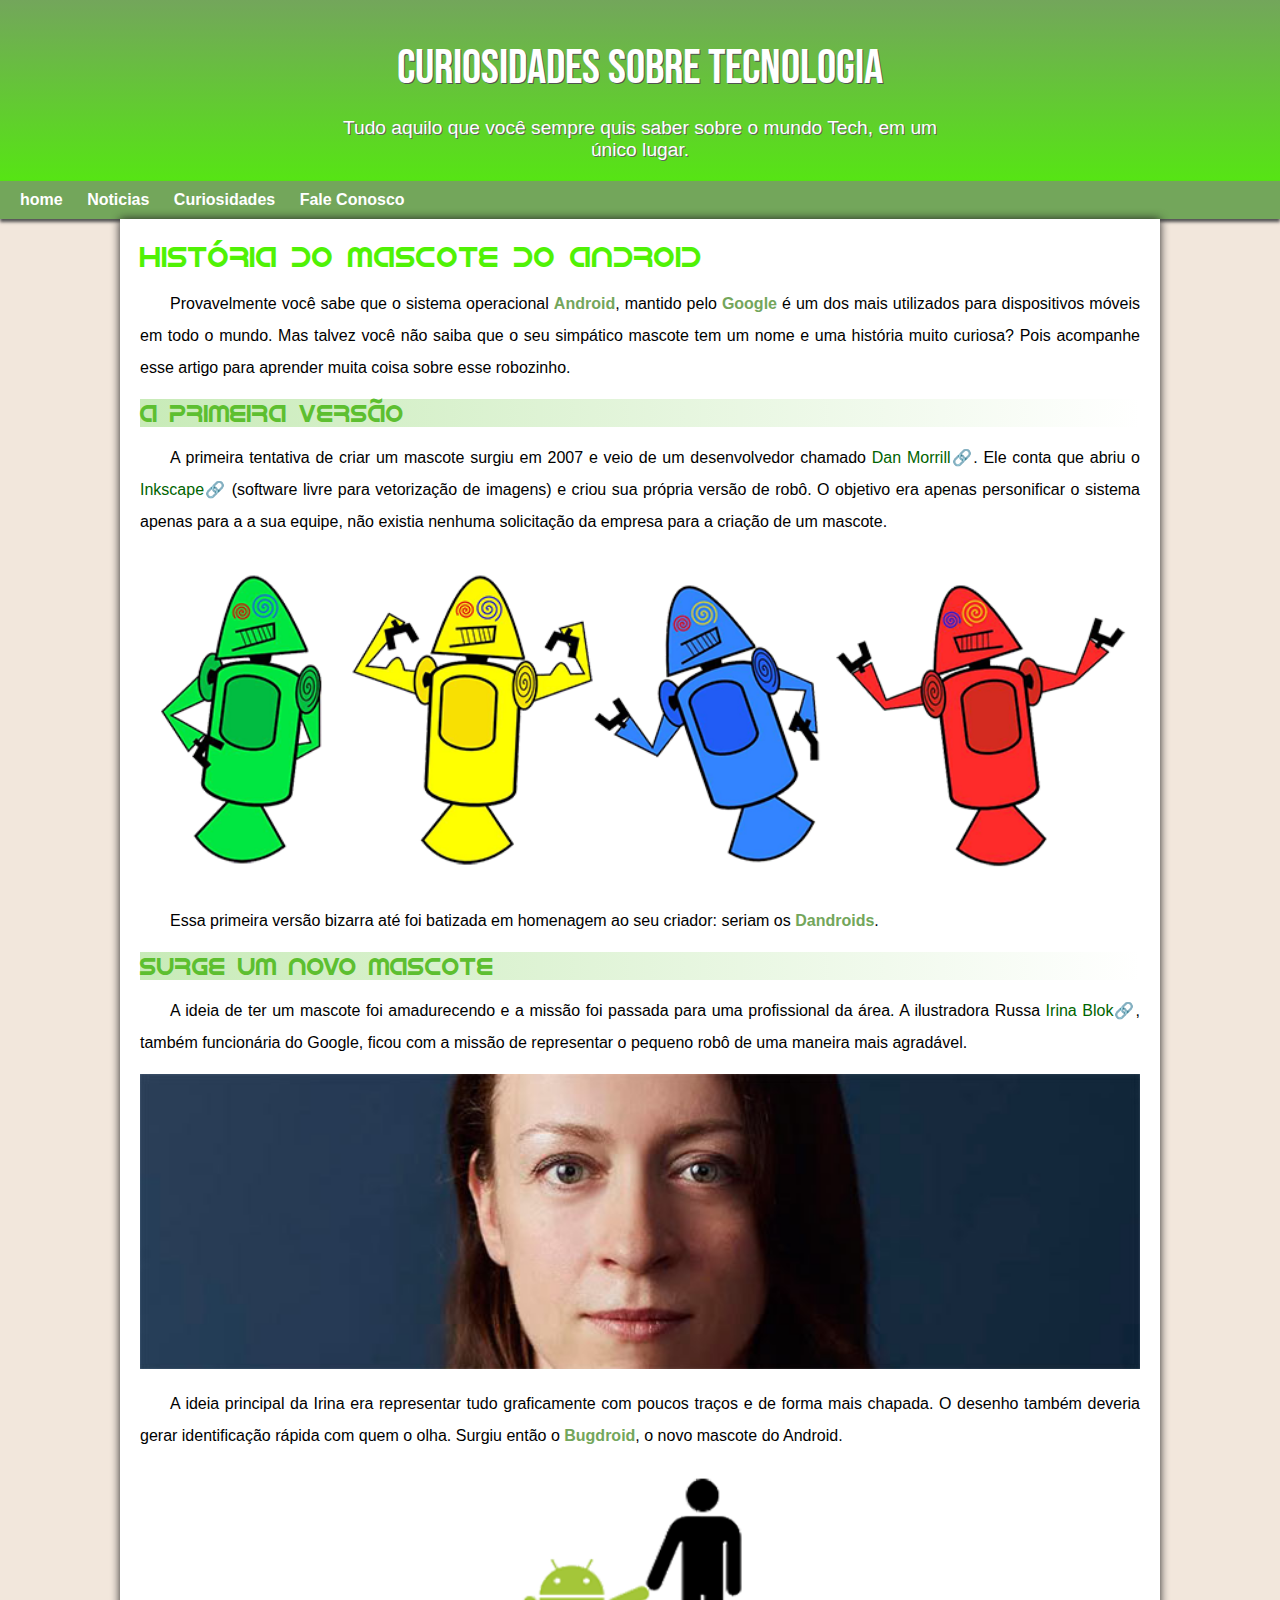
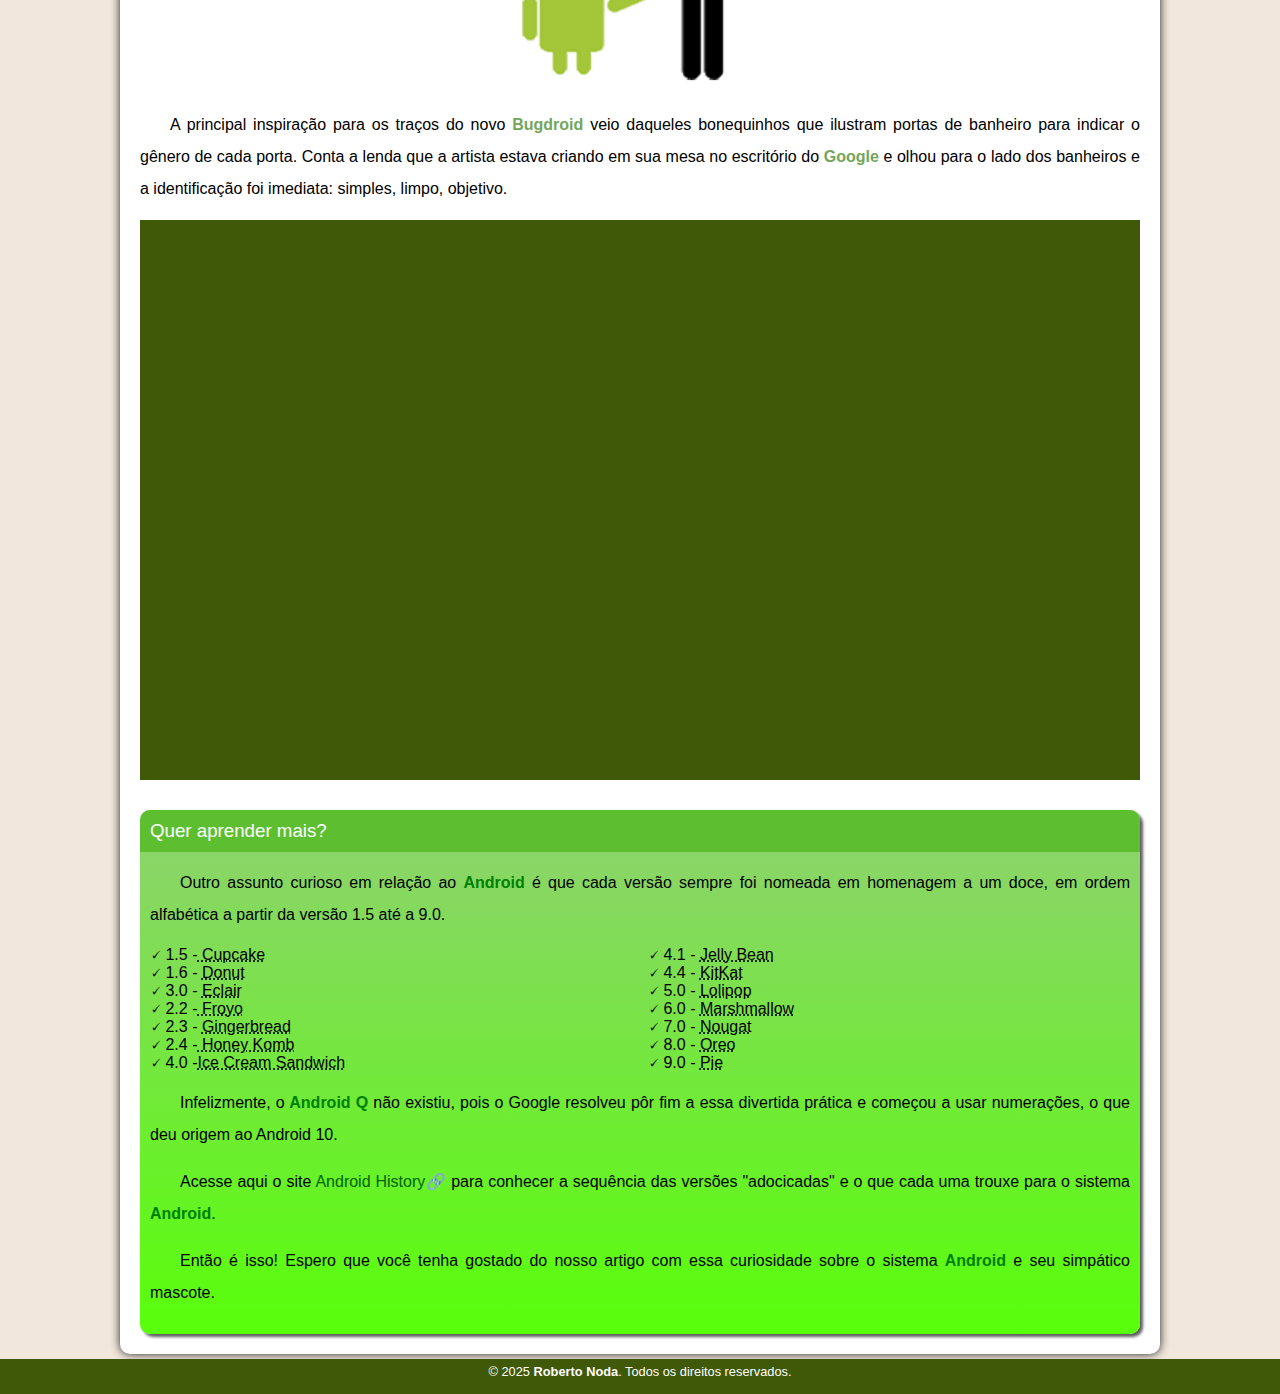
<file: index.html>
<!DOCTYPE html>
<html lang="pt-br">
<head>
    <meta charset="UTF-8">
    <meta name="viewport" content="width=device-width, initial-scale=1.0">
    <title>Como surgiu o mascote do Android</title>
    <link rel="stylesheet" href="style.css">
    <link rel="shortcut icon" href="imagens/favicon.ico" type="image/x-icon">
</head>
<body>
    <header>
        <h1>Curiosidades sobre Tecnologia</h1>
        <p>Tudo aquilo que você sempre quis saber sobre o mundo Tech, em um único lugar.</p>
    

   
    
        <nav style="text-align: left;">
          <a href="#">home</a>
          <a href="#">Noticias</a>
          <a href="#">Curiosidades</a>
          <a href="#">Fale Conosco</a>
            
        </nav>
    </header>
    
    
    <Main>
            <article>
                <h1>História do Mascote do Android</h1>

                <p>Provavelmente você sabe que o sistema operacional <strong>Android</strong>, mantido pelo <strong>Google</strong> é um dos mais utilizados para dispositivos móveis em todo o mundo. Mas talvez você não saiba que o seu simpático mascote tem um nome e uma história muito curiosa? Pois acompanhe esse artigo para aprender muita coisa sobre esse robozinho.</p>
                
                <h2>A primeira versão</h2>
                <p>A primeira tentativa de criar um mascote surgiu em 2007 e veio de um desenvolvedor chamado <a href="https://androidcommunity.com/dan-morrill-shows-us-the-android-mascot-that-almost-was-20130103/" target="_blank" class="externo">Dan Morrill</a>. Ele conta que abriu o <a href="https://inkscape.org/pt-br/" target="_blank" class="externo">Inkscape</a> (software livre para vetorização de imagens) e criou sua própria versão de robô. O objetivo era apenas personificar o sistema apenas para a a sua equipe, não existia nenhuma solicitação da empresa para a criação de um mascote.</p>
                <picture>
                    <source media="(max-width:670px )" srcset="imagens/dan-droids-pq.png">
                    <img src="imagens/dan-droids.png" alt=" Primeiro mascote de android"></picture>
                    <p>Essa primeira versão bizarra até foi batizada em homenagem ao seu criador: seriam os <strong>Dandroids</strong>.</p>

            
              
                    <h2>Surge um novo mascote</h2>
                
                    <p>A ideia de ter um mascote foi amadurecendo e a missão foi passada para uma profissional da área. A ilustradora Russa <a href="https://www.irinablok.com/" target="_blank" class="externo">Irina Blok</a>, também funcionária do Google, ficou com a missão de representar o pequeno robô de uma maneira mais agradável.</p>
                    <picture>
                        
                        <source media="(670px)" srcset="imagens/irina-blok-pq.jpg">
                        <img src="imagens/irina-blok.jpg" alt="Irina Block, criadora do BugDroid"></picture>

                    <p>A ideia principal da Irina era representar tudo graficamente com poucos traços e de forma mais chapada. O desenho também deveria gerar identificação rápida com quem o olha. Surgiu então o <strong>Bugdroid</strong>, o novo mascote do Android.</p>

                    <img src="imagens/bugdroid.png" class ="pequena" alt="Bugdroid">

                    <p>A principal inspiração para os traços do novo <strong>Bugdroid</strong> veio daqueles bonequinhos que ilustram portas de banheiro para indicar o gênero de cada porta. Conta a lenda que a artista estava criando em sua mesa no escritório do <strong>Google</strong> e olhou para o lado dos banheiros e a identificação foi imediata: simples, limpo, objetivo.</p>
                    <div class="video"><iframe width="560" height="315" src="https://www.youtube.com/embed/l2UDgpLz20M?si=kjph0xMF-fFfH8ls" title="YouTube video player" frameborder="0" allow="accelerometer; autoplay; clipboard-write; encrypted-media; gyroscope; picture-in-picture; web-share" referrerpolicy="strict-origin-when-cross-origin" allowfullscreen></iframe>   </div>

                
                    
        <aside>
            
                            <h3>Quer aprender mais?</h3>
                            <p>Outro assunto curioso em relação ao <strong>Android </strong>é que cada versão sempre foi nomeada em homenagem a um doce, em ordem alfabética a partir da versão 1.5 até a 9.0.</p>
                            <ul>
                                <li>1.5 -<abbr title="Bolo de copo"> Cupcake</abbr></li>
                                <li>1.6 - <abbr title="Rosquinha">Donut</abbr></li>
                                <li>3.0 - <abbr title="Bomba">Eclair</abbr></li>
                                <li>2.2 -<abbr title="Yogurte Congelado"> Froyo</abbr></li>
                                <li>2.3 - <abbr title="Biscoito de gengibre">Gingerbread</abbr></li>
                               <li>2.4 -<abbr title="Favo de Mel"> Honey Komb</abbr></li>
                                <li>4.0 -<abbr title="Sanduiche de sorvete">Ice Cream Sandwich</abbr></li>
                                <li>4.1 - <abbr title="Jujuba">Jelly Bean</abbr></li>
                                <li>4.4 - <abbr title="KitKat">KitKat</abbr></li>
                                <li>5.0 - <abbr title="Pirulito">Lolipop</abbr></li>
                                <li>6.0 - <abbr title="Marshmallow">Marshmallow</abbr></li>
                                <li>7.0 - <abbr title="Torrone">Nougat</abbr></li>
                                <li>8.0 - <abbr title="Oreo">Oreo</abbr></li>
                                <li>9.0 - <abbr title="Torta">Pie</abbr></li>
                            </ul>
                            <p>Infelizmente, o<strong> Android Q</strong> não existiu, pois o Google resolveu pôr fim a essa divertida prática e começou a usar numerações, o que deu origem ao Android 10.</p>
                                <p>Acesse aqui o site <a href="https://www.android.com/intl/pt_br/what-is-android/" target="_blank" class="externo"> Android History</a> para conhecer a sequência das versões "adocicadas" e o que cada uma trouxe para o sistema <strong>Android</strong>.</p>
            
            
                               <P> Então é isso! Espero que você tenha gostado do nosso artigo com essa curiosidade sobre o sistema <strong>Android </strong>e seu simpático mascote.</p>
        </aside>
                    </article>
            


       
    </Main>
    <footer>      <p>&copy; 2025 <a href="https://www.facebook.com/profile.php?id=61569488346579" target="_blank" class externo>Roberto Noda</a>. Todos os direitos reservados.</p>
        <footer>
    
</body>
</html>
</file>
<file: style.css>
@charset "UTF-8"; 

@import url('https://fonts.googleapis.com/css2?family=Bebas+Neue&family=Mea+Culpa&family=Ribeye&family=Work+Sans:ital,wght@0,100..900;1,100..900&display=swap');

@font-face {
    font-family: 'Android';
    src: url('./fontes/idroid.otf') format('opentype');
    font-weight: normal;


}
:root {
    --cor00: --  #05C7F2;
    --cor01: -- #50F205;
    --cor02: -- #5DBF30;
    --cor03: -- #73A65B;
    --cor04: -- #737373;


    --fonte-padrao: Arial, Verdana, Helvetica, sans-serif;
    --fonte-destaque: 'Bebas Neue', cursive;
    --fonte-android: 'Android'




}
* {
    margin: 0px;
    padding: 0px;
    


}


body  {
    background-color: #F2E7DC; 
    font-family: Arial, Helvetica, sans-serif;
    
   
    
     
   
}

a.externo::after {
    content: '🔗';

}



header  {
  background-image: linear-gradient(to bottom,#73A65B, #50F205 );
    min-height: 150px;
    text-align: center;

}

header > p {
    color: white;
    font-family: var(--fonte-padrao);
    font-size: 1.2em;
    max-width: 600px;
    margin: auto;
    margin-bottom: 20px;
   
    padding-right: 10px;
    padding-left: 10px;
    text-shadow: 1px 1px 0px rgb(97, 97, 97);
   
    
}
header > h1 {
    color:white;
    font-weight: normal;
    font-size: 3em;
    font-family:var(--fonte-destaque);
    padding-top: 40px;
    margin-bottom: 20px ;
    text-shadow: 1px 1px 0px rgb(83, 83, 83);
   
  
}



main {
    background-color: white;
    max-width: 1000px;
    min: width 270px;px;
    margin-bottom: 50px;
    margin: auto auto 5px auto;
    padding: 20px;
    box-shadow: 0px 0px 10px rgb(34, 34, 34);
    border-radius:0px 0px 10px 10px;
   
}

main p {
    margin: 15px 0px;
    text-align: justify;
    text-indent: 30px;
    font: size 1em;;
    line-height: 2em;
}
main strong {
    color: #73A65B;
    font-weight: bold;

}

main > article > h2 {
    font-family: var(--fonte-android) ;
    color: #5DBF30;
    font-weight: normal;
    font-size: 1.5em;
    background-image: linear-gradient(to right,#c8ebb8 , transparent );
    
}
main img {
    width: 100%;

}
main img.pequena {
    max-width: 350px;
    display: block;
    margin: auto;
}
main > article> h1 {
    color: #50F205;
    font-weight: normal;
    font-size: 1.8em;
    font-family: var(--fonte-android);
    
}

main a {
    text-decoration: none;
    color: darkgreen;
    padding: 7.5;
   ;
}

main a:hover {
    text-decoration: underline;
    background-color: #dbe7d5;}

div.video {
    background-color: #405908;
    margin-bottom: 30px;
    margin: 0 px -20px 30px -20px;
    padding: 20px;
    padding-bottom: 54%;
    position: relative;
}

div.video > iframe {
    position: absolute;
    top: 5%;
    left: 5%;
    width: 90% ;
    height: 90%;
}
    
nav {
    background-color: #73A65B;
    max-width: 1000;
    min-width: 270;
    padding: 10px;
    box-shadow: 0px 3px 3px rgb(83, 83, 83);
    
    
}
nav > a {
    color:white;
    text-align: right;
    max-width: 1000;
    min-width: width 300px; ;
    font-size: bold;
    padding: 10px;
    border-radius: 5px;
    text-decoration: none;
    font-weight: bold;
    transition-duration: .5s;
    
}

nav > a:hover {
    background-color:#5DBF30 ;
    
}


aside {

    background-image: linear-gradient(to bottom, #8fd170, #58ff0a);
    border-radius: 10px;
    padding: 10px;
    text-align: justify;
    box-shadow: 3px 3px 3px rgb(94, 94, 94);
    
    

}
aside > p > strong {
    color: green;
}

aside > h3 {

    background-color:#5DBF30;;
    color: white;
    font-weight: normal;
    padding: 10px;
    margin: -10px -10px 0px -10px;
    border-radius: 10px 10px 0px 0px;
}

aside > ul {
    list-style-type: '🗸  ';
    list-style-position: inside ;
    text-decoration: none;
    columns: 2;
}


footer {

    background-color:#405908 ;
    color: white;
    text-align: center;
    font-size: 0.8em ;
    padding: 5px;
    
}

footer > p > a {
    color:white;
    font-weight: bolder;
    text-decoration: none;


}

footer a:hover {
    text-decoration: underline;
    color: #3b5998;
}
</file>
